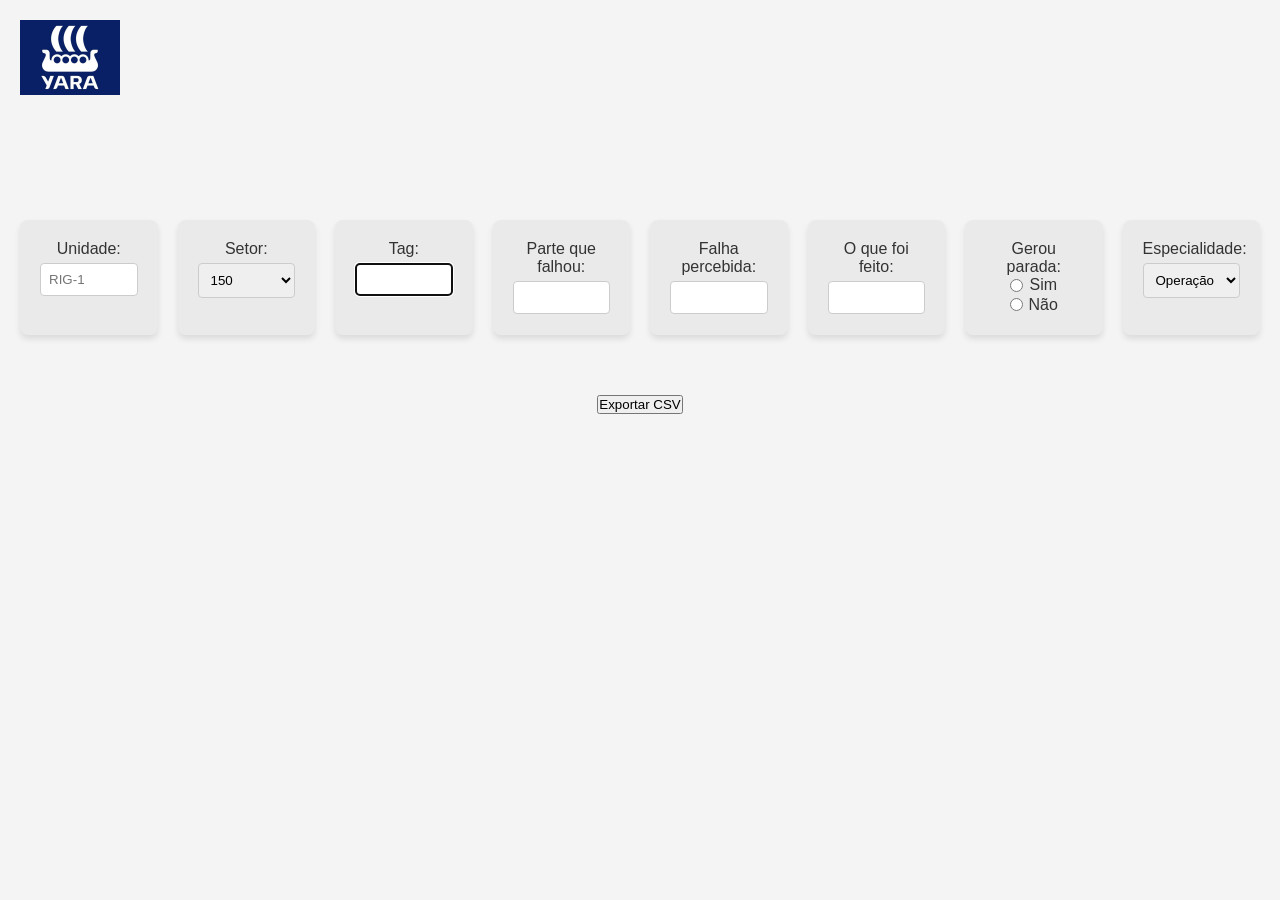
<file: src/index.html>
<!DOCTYPE html>
<html lang="pt-br">
<head>
  <meta charset="UTF-8" />
  <meta name="viewport" content="width=device-width, initial-scale=1.0" />
  <title>Formulário</title>
  <link rel="stylesheet" href="./CSS/index.css" />
</head>
<body>
  <div class="wrapper">

    <div class="logo-container">
      <div class="logo-wrapper">
        <img src="./IMG/Logo.jpeg" alt="Logo" class="logo" />
      </div>
    </div>

    <div class="main-container">

      <div class="container">
        <label for="cia">Unidade:</label><br />
        <input type="text" id="cia" class="caixa-texto" readonly placeholder="RIG-1" />
      </div>

      <div class="container">
        <label for="setor">Setor:</label><br />
        <select id="setor" class="caixa-texto">
          <option value="1">150</option>
          <option value="2">120</option>
          <option value="3">100</option>
          <option value="4">90</option>
          <option value="5">50</option>
          <option value="6">Pier</option>
          <option value="7">Mistura</option>
        </select>
      </div>

      <div class="container">
        <label for="tag">Tag:</label><br />
        <input type="text" id="tag" class="caixa-texto" autofocus />
      </div>

      <div class="container">
        <label for="report">Parte que falhou:</label><br />
        <input type="text" id="report" class="caixa-texto" />
      </div>

      <div class="container">
        <label for="data">Falha percebida:</label><br />
        <input type="text" id="data" class="caixa-texto" />
      </div>

      <div class="container">
        <label for="local">O que foi feito:</label><br />
        <input type="text" id="local" class="caixa-texto" />
      </div>

      <div class="container">
        <label>Gerou parada:</label><br />
        <label class="radio-wrapper">
          <input type="radio" name="gerou-parada" value="Sim" class="radio-personalizado" /> Sim
        </label><br />
        <label class="radio-wrapper">
          <input type="radio" name="gerou-parada" value="Não" class="radio-personalizado" /> Não
        </label><br />

        <div id="data-parada" style="display: none; margin-top: 10px;">
          <label for="dataParada">Data e hora:</label><br />
          <input type="datetime-local" id="dataParada" class="caixa-texto" />
        </div>
      </div>

      <div class="container">
        <label for="especialidade">Especialidade:</label><br />
        <select id="especialidade" class="caixa-texto">
          <option value="Operação">Operação</option>
          <option value="Elétrica">Elétrica</option>
          <option value="Mecânica">Mecânica</option>
          <option value="Qualidade">Qualidade</option>
          <option value="Pintura">Pintura</option>
        </select>
      </div>

    </div>

    <div class="documento">
      <button onclick="exportarCSV()">Exportar CSV</button>
    </div>

  </div>

  <script src="./JS/script.js"></script>
</body>
</html>
</file>
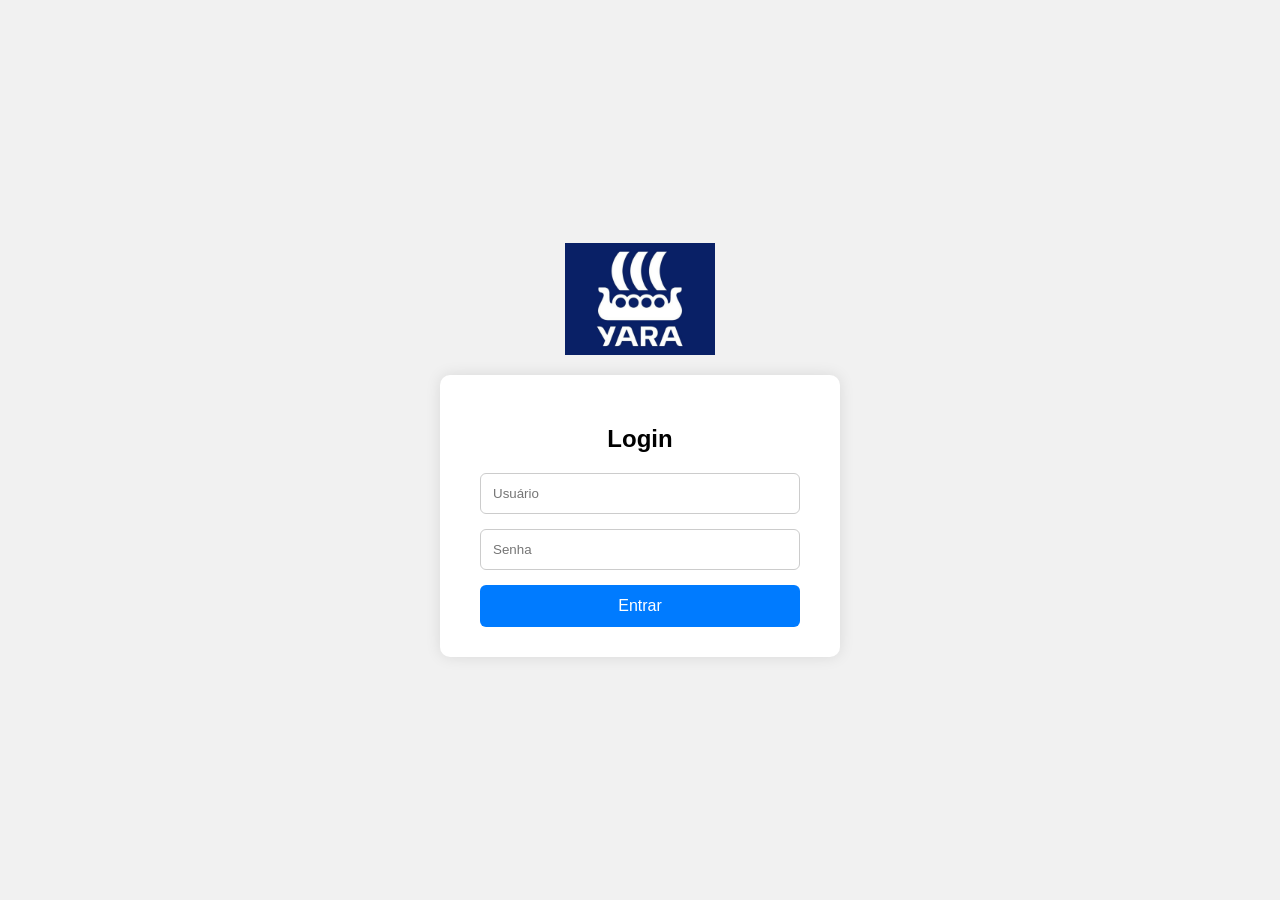
<file: src/login.html>
<!DOCTYPE html>
<html lang="pt-BR">
<head>
  <meta charset="UTF-8" />
  <meta name="viewport" content="width=device-width, initial-scale=1.0" />
  <title>Login</title>
  <link rel="stylesheet" href="./CSS/login.css" />
</head>
<body>
    <div class="logo-container">
        <img src="./IMG/Logo.jpeg" alt="Logo" class="logo" />
    </div>

  <div class="login-container">
    <h2>Login</h2>
    <form action="index.html" method="get">
      <input type="text" name="usuario" placeholder="Usuário" required />
      <input type="password" name="senha" placeholder="Senha" required />
      <button type="submit">Entrar</button>
    </form>
  </div>

</body>
</html>
</file>
<file: src/CSS/index.css>
* {
  margin: 0;
  padding: 0;
  box-sizing: border-box;
}

body {
  font-family: Arial, sans-serif;
  background-color: #f4f4f4;
  color: #333;
}

.wrapper {
  display: flex;
  flex-direction: column;
  align-items: center;
}

.logo-container {
  position: absolute;
  top: 20px;
  left: 20px;
}

.logo {
  width: 100%;
  max-width: 100px;
  height: auto;
}

.main-container {
  display: flex;
  flex-wrap: wrap;
  justify-content: center;
  gap: 20px;
  padding: 20px;
  max-width: 1600px;
  margin-top: 200px;
}

.container {
  flex: 1;
  min-width: 100px;
  max-width: 250px;
  background-color: #eaeaea;
  padding: 20px;
  text-align: center;
  border-radius: 8px;
  box-shadow: 0 4px 6px rgba(0, 0, 0, 0.1);
}

.caixa-texto {
  width: 100%;
  padding: 8px;
  margin-top: 5px;
  border: 1px solid #ccc;
  border-radius: 4px;
  transition: border 0.3s, box-shadow 0.3s;
}

.caixa-texto:hover,
.caixa-texto:focus {
  border: 1px solid red;
  box-shadow: 0 0 1px rgba(247, 0, 0, 0.7);
}

.radio-wrapper {
  display: inline-flex;
  align-items: center;
  gap: 6px;
}

.radio-personalizado {
  accent-color: red;
}

.documento {
  margin-top: 40px;
  display: flex;
  justify-content: center;
  width: 100%;
}
</file>
<file: src/CSS/login.css>
body {
  font-family: Arial, sans-serif;
  background-color: #f1f1f1;
  display: flex;
  flex-direction: column;
  align-items: center;
  justify-content: center;
  height: 100vh;
  margin: 0;
}

/* Estilo para o container da logo */
.logo-container {
  margin-bottom: 20px;
}

/* Estilo da imagem da logo */
.logo {
  width: 150px;         /* Ajuste conforme o tamanho desejado */
  height: auto;
  display: block;
}

/* Estilo da caixa de login */
.login-container {
  background-color: #ffffff;
  padding: 30px 40px;
  border-radius: 10px;
  box-shadow: 0 0 15px rgba(0,0,0,0.1);
  width: 100%;
  max-width: 400px;
  box-sizing: border-box;
}

.login-container h2 {
  text-align: center;
  margin-bottom: 20px;
}

input[type="text"],
input[type="password"] {
  width: 100%;
  padding: 12px;
  margin-bottom: 15px;
  border: 1px solid #ccc;
  border-radius: 6px;
  box-sizing: border-box;
}

button {
  width: 100%;
  padding: 12px;
  background-color: #007bff;
  color: white;
  border: none;
  border-radius: 6px;
  cursor: pointer;
  font-size: 16px;
}

button:hover {
  background-color: #0056b3;
}
</file>
